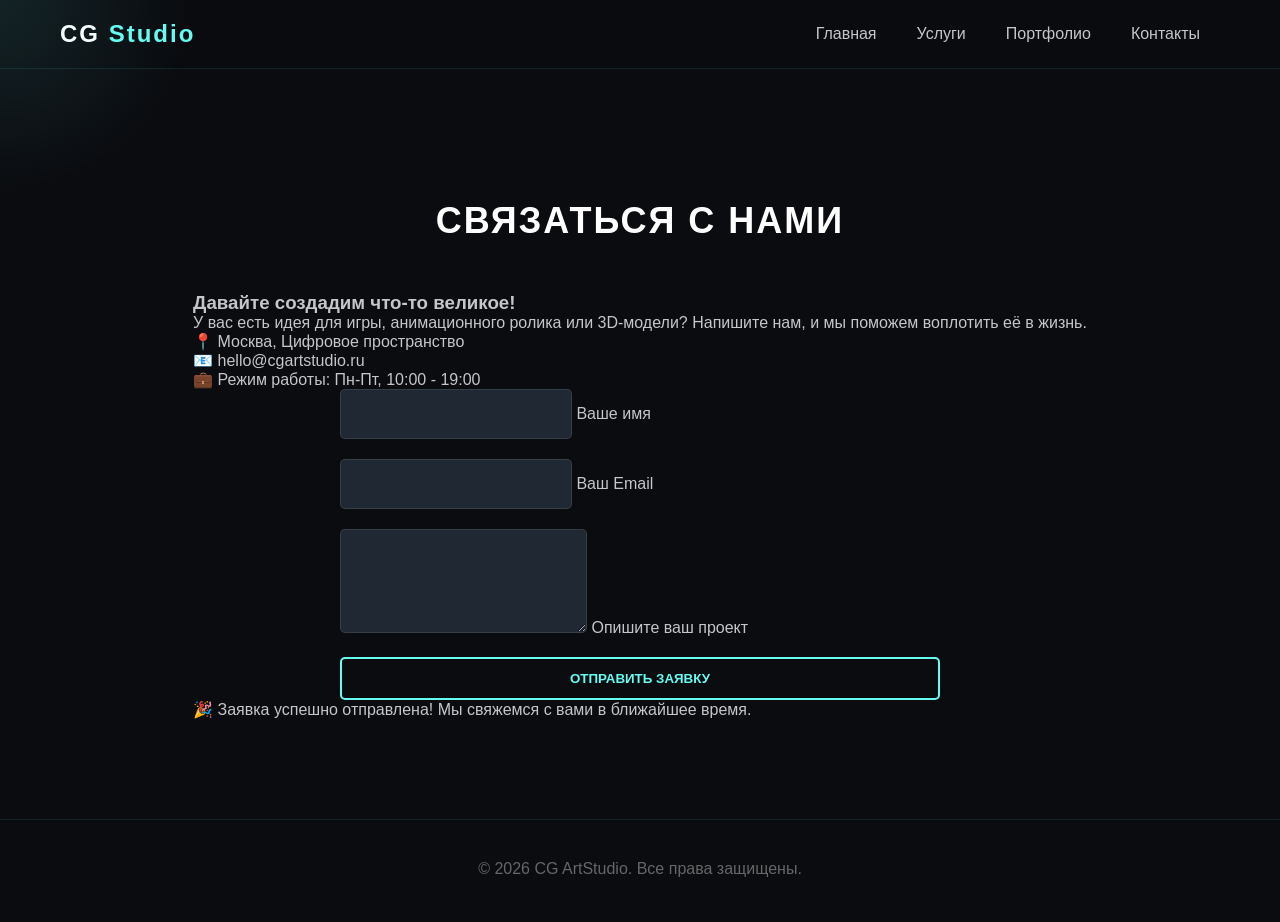
<file: contact.html>
<!DOCTYPE html>
<html lang="ru">
<head>
    <meta charset="UTF-8">
    <meta name="viewport" content="width=device-width, initial-scale=1.0">
    <title>Контакты | CG ArtStudio</title>
    <link rel="stylesheet" href="css/style.css">
</head>
<body>
    <!-- Эффект интерактивного фона -->
    <div class="cursor-glow" id="cursorGlow"></div>

    <!-- Навигация -->
    <header>
        <nav class="navbar">
            <div class="logo">CG <span>Studio</span></div>
            <ul class="nav-links" id="navLinks">
                <li><a href="index.html">Главная</a></li>
                <li><a href="index.html#services">Услуги</a></li>
                <li><a href="index.html#portfolio">Портфолио</a></li>
                <li><a href="contact.html" class="active">Контакты</a></li>
            </ul>
            <div class="burger" id="burgerMenu">
                <div class="line1"></div>
                <div class="line2"></div>
                <div class="line3"></div>
            </div>
        </nav>
    </header>

    <!-- Основной контент страницы Контактов -->
    <main class="contact-page-wrapper">
        <section class="contact-section">
            <h2 class="section-title">Связаться с нами</h2>
            <div class="contact-container">
                
                <!-- Левая колонка: Информация -->
                <div class="contact-info">
                    <h3>Давайте создадим что-то великое!</h3>
                    <p>У вас есть идея для игры, анимационного ролика или 3D-модели? Напишите нам, и мы поможем воплотить её в жизнь.</p>
                    <div class="info-details">
                        <div class="info-item">📍 <span>Москва, Цифровое пространство</span></div>
                        <div class="info-item">📧 <span>hello@cgartstudio.ru</span></div>
                        <div class="info-item">💼 <span>Режим работы: Пн-Пт, 10:00 - 19:00</span></div>
                    </div>
                </div>

                <!-- Правая колонка: Форма -->
                <div class="contact-form-container">
                    <form class="contact-form" id="contactForm">
                        <div class="form-group">
                            <input type="text" id="userName" required placeholder=" ">
                            <label for="userName">Ваше имя</label>
                        </div>
                        <div class="form-group">
                            <input type="email" id="userEmail" required placeholder=" ">
                            <label for="userEmail">Ваш Email</label>
                        </div>
                        <div class="form-group">
                            <textarea id="userMessage" rows="4" required placeholder=" "></textarea>
                            <label for="userMessage">Опишите ваш проект</label>
                        </div>
                        <button type="submit" class="btn btn-submit">
                            <span class="btn-text">Отправить заявку</span>
                        </button>
                    </form>
                    <div class="form-success-message" id="successMessage">
                        🎉 Заявка успешно отправлена! Мы свяжемся с вами в ближайшее время.
                    </div>
                </div>

            </div>
        </section>
    </main>

    <footer>
        <p>&copy; 2026 CG ArtStudio. Все права защищены.</p>
    </footer>

    <script src="js/script.js"></script>
</body>
</html>
</file>
<file: css/style.css>
/* Базовые настройки и темная футуристичная тема */
:root {
    --bg-color: #0b0c10;
    --text-color: #c5c6c7;
    --primary-color: #66fcf1;
    --secondary-color: #45f3ff;
    --card-bg: #1f2833;
}

* {
    margin: 0;
    padding: 0;
    box-sizing: border-box;
    scroll-behavior: smooth;
}

body {
    font-family: 'Segoe UI', Tahoma, Geneva, Verdana, sans-serif;
    background-color: var(--bg-color);
    color: var(--text-color);
    overflow-x: hidden;
    position: relative;
}

/* Эффект свечения за курсором */
.cursor-glow {
    position: fixed;
    width: 400px;
    height: 400px;
    background: radial-gradient(circle, rgba(102, 252, 241, 0.1) 0%, rgba(0,0,0,0) 70%);
    top: 0;
    left: 0;
    pointer-events: none;
    transform: translate(-50%, -50%);
    z-index: 9999;
    transition: transform 0.1s ease;
}

/* Шапка и навигация */
header {
    background-color: rgba(11, 12, 16, 0.95);
    position: fixed;
    width: 100%;
    top: 0;
    z-index: 100;
    border-bottom: 1px solid rgba(102, 252, 241, 0.1);
}

.navbar {
    display: flex;
    justify-content: space-between;
    align-items: center;
    max-width: 1200px;
    margin: 0 auto;
    padding: 20px;
}

.logo {
    font-size: 24px;
    font-weight: bold;
    color: #fff;
    letter-spacing: 2px;
}

.logo span {
    color: var(--primary-color);
}

.nav-links {
    display: flex;
    list-style: none;
}

.nav-links li a {
    color: var(--text-color);
    text-decoration: none;
    padding: 10px 20px;
    font-weight: 500;
    transition: 0.3s ease;
}

.nav-links li a:hover, .nav-links li a.active {
    color: var(--primary-color);
    text-shadow: 0 0 10px var(--primary-color);
}

/* Главный экран */
.hero-section {
    min-height: 100vh;
    display: flex;
    align-items: center;
    justify-content: space-between;
    max-width: 1200px;
    margin: 0 auto;
    padding: 100px 20px 50px 20px;
}

.hero-content {
    max-width: 600px;
}

.hero-content h1 {
    font-size: 54px;
    color: #fff;
    line-height: 1.2;
    margin-bottom: 20px;
}

.hero-content h1 span {
    color: var(--primary-color);
}

.hero-content p {
    font-size: 18px;
    margin-bottom: 30px;
    line-height: 1.6;
}

.btn {
    display: inline-block;
    padding: 12px 35px;
    background: transparent;
    color: var(--primary-color);
    border: 2px solid var(--primary-color);
    text-decoration: none;
    font-weight: bold;
    border-radius: 5px;
    text-transform: uppercase;
    transition: 0.4s ease;
    cursor: pointer;
}

.btn:hover {
    background: var(--primary-color);
    color: var(--bg-color);
    box-shadow: 0 0 20px var(--primary-color);
}

/* Анимация левитации для картинки Hero */
.hero-image-container {
    max-width: 500px;
}

.hero-img {
    width: 100%;
    border-radius: 15px;
    box-shadow: 0 0 30px rgba(102, 252, 241, 0.2);
    animation: float 6s ease-in-out infinite;
}

@keyframes float {
    0% { transform: translateY(0px); }
    50% { transform: translateY(-15px); }
    100% { transform: translateY(0px); }
}

/* Секции общего назначения */
.section-title {
    text-align: center;
    font-size: 36px;
    color: #fff;
    margin-bottom: 50px;
    text-transform: uppercase;
    letter-spacing: 2px;
}

.services-section, .portfolio-section, .contact-section {
    padding: 100px 20px;
    max-width: 1200px;
    margin: 0 auto;
}

/* Сетка Услуг */
.services-grid {
    display: grid;
    grid-template-columns: repeat(auto-fit, minmax(300px, 1fr));
    gap: 30px;
}

.service-card {
    background-color: var(--card-bg);
    padding: 40px 30px;
    border-radius: 10px;
    text-align: center;
    transition: 0.4s ease;
    border: 1px solid transparent;
}

.service-card:hover {
    transform: translateY(-10px);
    border-color: var(--primary-color);
    box-shadow: 0 10px 25px rgba(102, 252, 241, 0.1);
}

.card-icon {
    font-size: 45px;
    margin-bottom: 20px;
}

.service-card h3 {
    color: #fff;
    margin-bottom: 15px;
}

/* Портфолио с эффектом Overlay */
.portfolio-grid {
    display: grid;
    grid-template-columns: repeat(auto-fit, minmax(350px, 1fr));
    gap: 20px;
}

.portfolio-item {
    position: relative;
    border-radius: 10px;
    overflow: hidden;
    height: 250px;
}

.portfolio-item img {
    width: 100%;
    height: 100%;
    object-fit: cover;
    transition: 0.5s ease;
}

.portfolio-overlay {
    position: absolute;
    top: 0;
    left: 0;
    width: 100%;
    height: 100%;
    background: rgba(11, 12, 16, 0.85);
    display: flex;
    flex-direction: column;
    justify-content: center;
    align-items: center;
    opacity: 0;
    transition: 0.5s ease;
}

.portfolio-item:hover .portfolio-overlay {
    opacity: 1;
}

.portfolio-item:hover img {
    transform: scale(1.1);
}

.portfolio-overlay h4 {
    color: var(--primary-color);
    font-size: 22px;
    margin-bottom: 5px;
}

/* Форма */
.contact-form {
    max-width: 600px;
    margin: 0 auto;
    display: flex;
    flex-direction: column;
    gap: 20px;
}

.contact-form input, .contact-form textarea {
    background-color: var(--card-bg);
    border: 1px solid rgba(255,255,255,0.1);
    padding: 15px;
    color: #fff;
    border-radius: 5px;
    outline: none;
    font-size: 16px;
    transition: 0.3s;
}

.contact-form input:focus, .contact-form textarea:focus {
    border-color: var(--primary-color);
}

footer {
    text-align: center;
    padding: 40px;
    border-top: 1px solid rgba(102, 252, 241, 0.1);
    color: #666;
}

/* Стартовые классы CSS-анимаций при загрузке */
.anim-fade-up {
    animation: fadeUp 1s ease forwards;
}
.anim-fade-up-delay {
    opacity: 0;
    animation: fadeUp 1s ease 0.3s forwards;
}
.anim-fade-up-delay2 {
    opacity: 0;
    animation: fadeUp 1s ease 0.6s forwards;
}

@keyframes fadeUp {
    from {
        opacity: 0;
        transform: translateY(30px);
    }
    to {
        opacity: 1;
        transform: translateY(0);
    }
}

/* Бургер-меню (Мобильная адаптивность) */
.burger {
    display: none;
    cursor: pointer;
}

.burger div {
    width: 25px;
    height: 3px;
    background-color: var(--text-color);
    margin: 5px;
    transition: 0.3s ease;
}

@media screen and (max-width: 768px) {
    .hero-section {
        flex-direction: column-reverse;
        text-align: center;
        padding-top: 130px;
    }
    .hero-image-container {
        margin-bottom: 40px;
    }
    .hero-content h1 {
        font-size: 36px;
    }
    .nav-links {
        position: fixed;
        right: 0px;
        height: 92vh;
        top: 8vh;
        background-color: var(--bg-color);
        display: flex;
        flex-direction: column;
        align-items: center;
        width: 100%;
        transform: translateX(100%);
        transition: transform 0.5s ease-in;
    }
    .nav-links li {
        margin: 25px 0;
    }
    .burger {
        display: block;
    }
    .nav-active {
        transform: translateX(0%);
    }
    /* Анимация бургера в крестик */
    .toggle .line1 { transform: rotate(-45deg) translate(-5px, 6px); }
    .toggle .line2 { opacity: 0; }
    .toggle .line3 { transform: rotate(45deg) translate(-5px, -6px); }
}

.contact-page-wrapper {
    padding-top: 100px;
    min-height: calc(100vh - 100px);
    display: flex;
    align-items: center;
}
</file>
